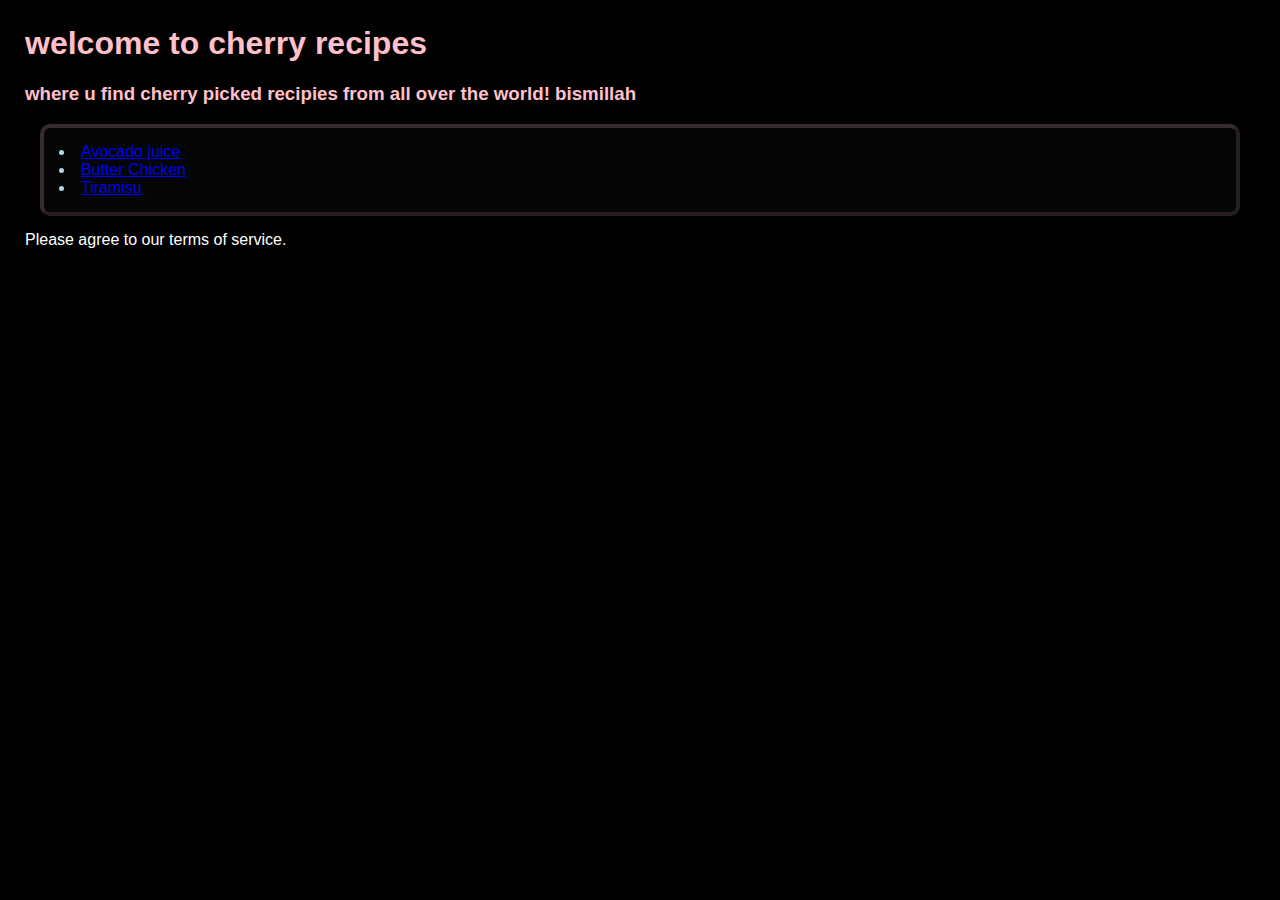
<file: index.html>
<!DOCTYPE html>
<html lang="">
  <head>
    <meta charset="utf-8">
    <title>cherry recipes</title>
    <link rel="stylesheet" href="styles.css">
  </head>
  <body>
  <header></header>
  <main>
  <h1>welcome to cherry recipes</h1>
  <h3>where u find cherry picked recipies from all over the world! bismillah</h3>
  <ul>
  <li><a href="./pages/avocado-juice.html">Avocado juice</a></li>
  <li><a href="./pages/butter-chicken.html">Butter Chicken</a></li>
  <li><a href="./pages/tiramisu.html">Tiramisu</a></li>
  <!-- <li><a href="./pages/everyday-cake.html">Everyday Cake</a></li> -->
 
  </ul>
  <div class="alert-text">Please agree to our terms of service.</div>
  </main>
    <footer></footer>
  </body>
</html>
</file>
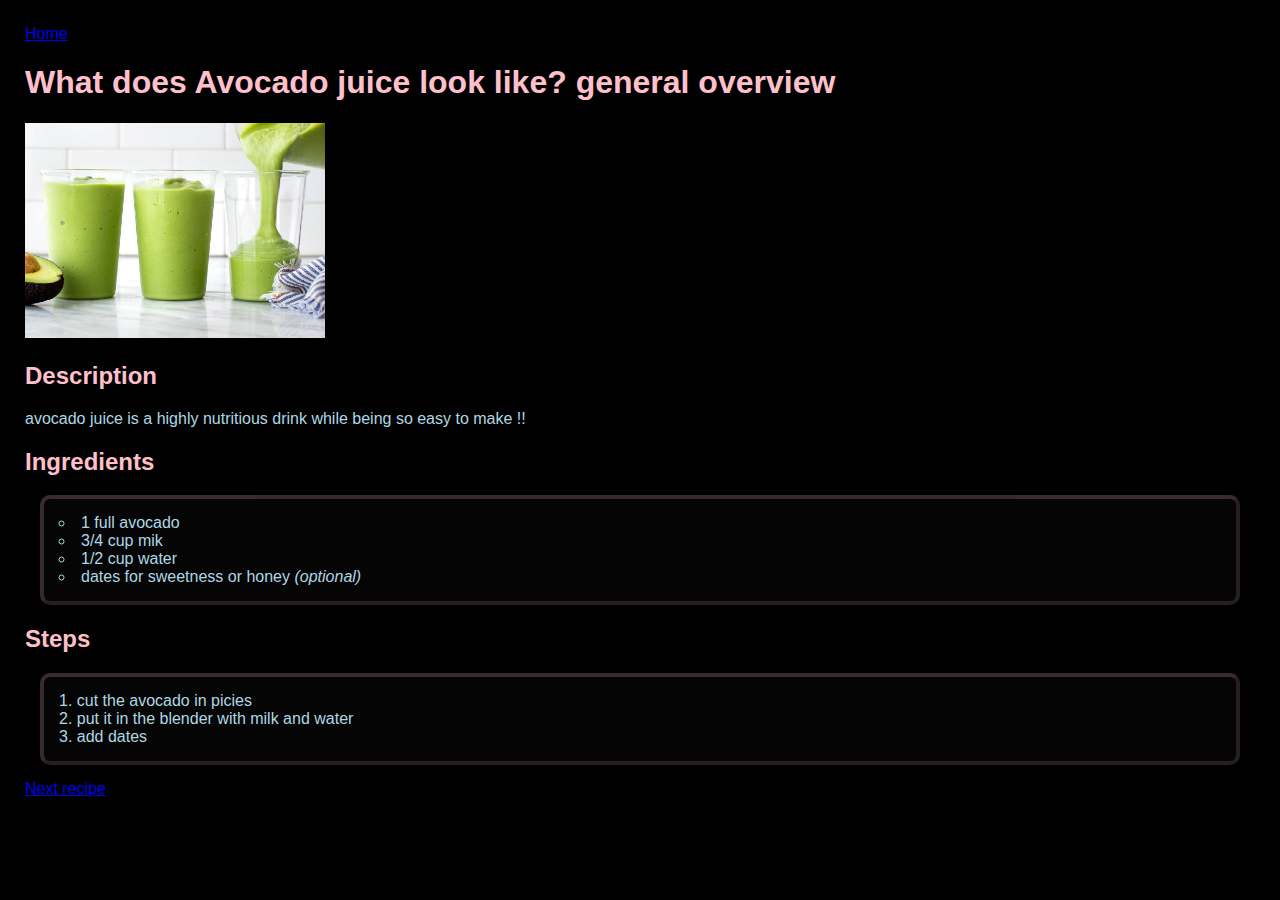
<file: pages/avocado-juice.html>
<!DOCTYPE html>
<html lang="en">
<head>
<header>
    <a href="../index.html">Home</a>
</header>
<main>
  <meta charset="UTF-8">
  <meta name="viewport" content="width=device-width, initial-scale=1.0">
  <title>Avocado juice</title>
  <link rel="stylesheet" href="../styles.css">
</head>
<body>
  <h1>What does Avocado juice look like? general overview</h1>
  <img src="../images/avocado-smoothie.jpg" width="1160" height="831" alt="avocado-juice">
    <p><h2>Description</h2></p> <p>avocado juice is a highly nutritious drink while being so easy to make !!</p>
    
  <h2>Ingredients</h2> <p> <ul class="circle">
  <li>1 full avocado</li>
  <li>3/4 cup mik</li>
  <li>1/2 cup water</li>
  <li>dates for sweetness or honey <em>(optional)</em></li>
  </ul></p>
  
  <h2>Steps</h2> <ol>
    <li>cut the avocado in picies</li>
    <li>put it in the blender with milk and water</li>
    <li>add dates</li>
  </ol>
</main>
<footer> <a href="./butter-chicken.html">Next recipe</a> </footer>
</body>
</html>
</file>
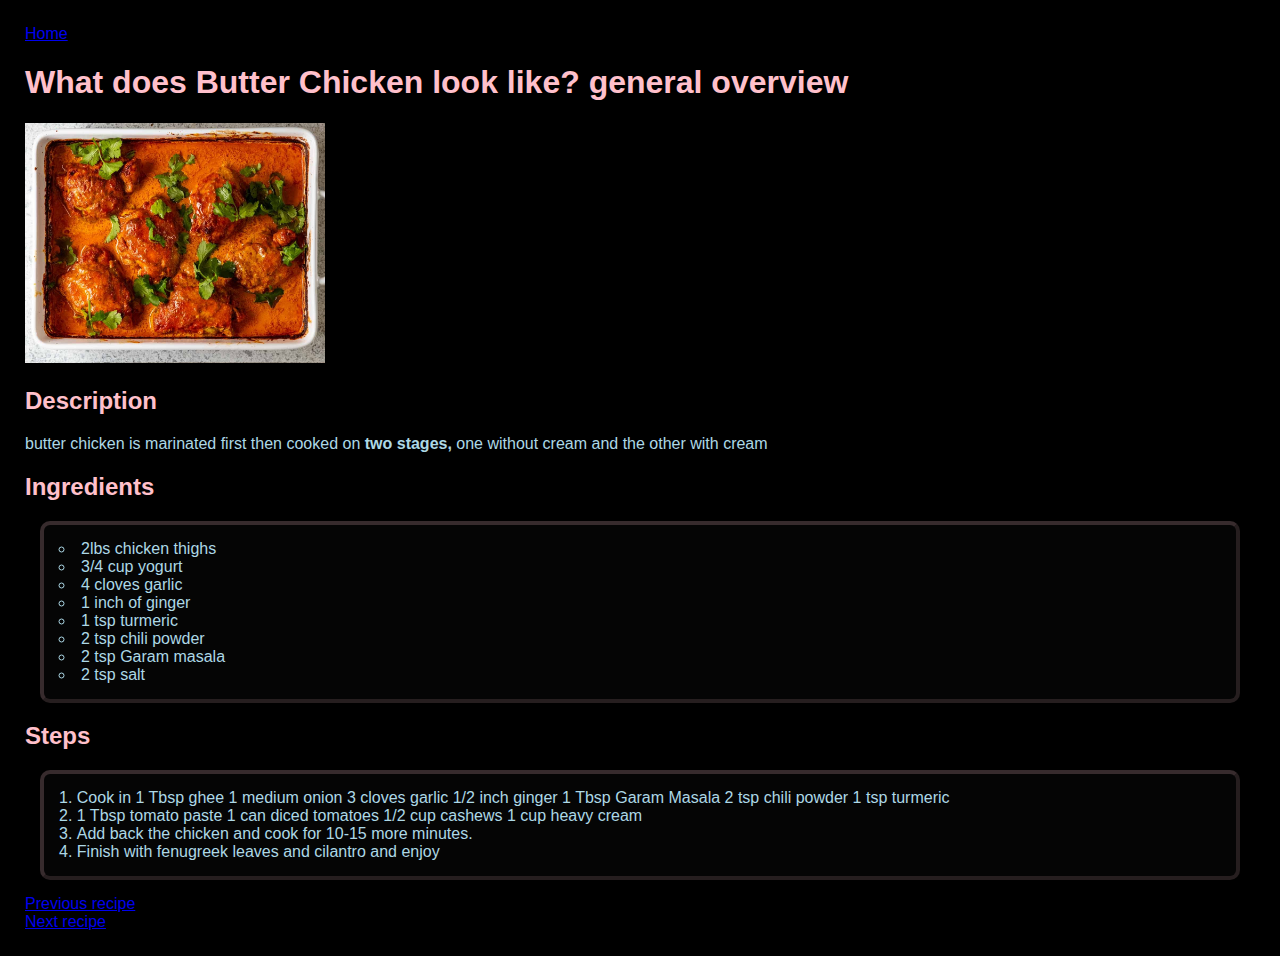
<file: pages/butter-chicken.html>
<!DOCTYPE html>
<html lang="en">
<head>
<header>
    <a href="../index.html">Home</a>
</header>
<main>
  <meta charset="UTF-8">
  <meta name="viewport" content="width=device-width, initial-scale=1.0">
  <title>Butter Chicken</title>
  <link rel="stylesheet" href="../styles.css">
</head>
<body>
  <h1>What does Butter Chicken look like? general overview</h1>
  <img src="../images/butter-chicken.jpg" width="1125" height="900">
    <p><h2>Description</h2></p> <p>butter chicken is marinated first then cooked on <strong>two stages,</strong> one without cream and the other with cream</p>
  
    <h2>Ingredients</h2> <p> <ul class="circle">
    <li>2lbs chicken thighs</li>
    <li>3/4 cup yogurt</li>
    <li>4 cloves garlic</li>
    <li>1 inch of ginger</li>
    <li>1 tsp turmeric</li>
    <li>2 tsp chili powder</li>
    <li>2 tsp Garam masala</li>
    <li>2 tsp salt</li>
  </ul></p>
  
  <h2>Steps</h2> <ol>
    <li>Cook in 1 Tbsp ghee 1 medium onion 3 cloves garlic 1/2 inch ginger 1 Tbsp Garam Masala 2 tsp chili powder 1 tsp turmeric</li>
    <li>1 Tbsp tomato paste 1 can diced tomatoes 1/2 cup cashews 1 cup heavy cream</li>
    <li>Add back the chicken and cook for 10-15 more minutes.</li>
    <li>Finish with fenugreek leaves and cilantro and enjoy</li>
  </ol>
</main>
<footer><a href="./avocado-juice.html">Previous recipe</a></footer>
<a href="./tiramisu.html">Next recipe</a>
</body>
</html>
</file>
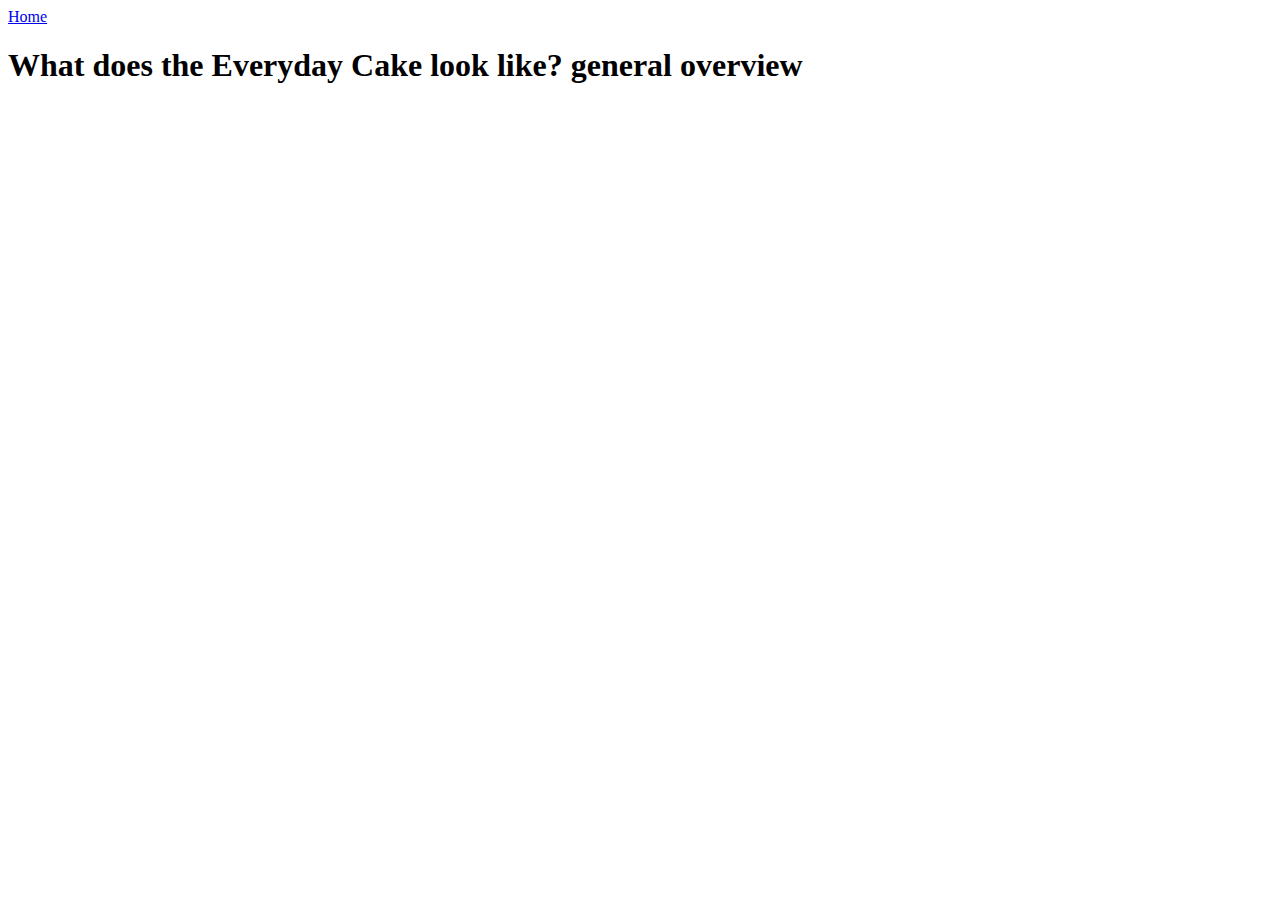
<file: pages/everyday-cake.html>
<!DOCTYPE html>
<html lang="en">
<head>
<header>
    <a href="../index.html">Home</a>
</header>
<main>
  <meta charset="UTF-8">
  <meta name="viewport" content="width=device-width, initial-scale=1.0">
  <title>Everyday Cake</title>
</head>
<body>
  <h1>What does the Everyday Cake look like? general overview</h1>
</main>
<footer></footer>
</body>
</html>
</file>
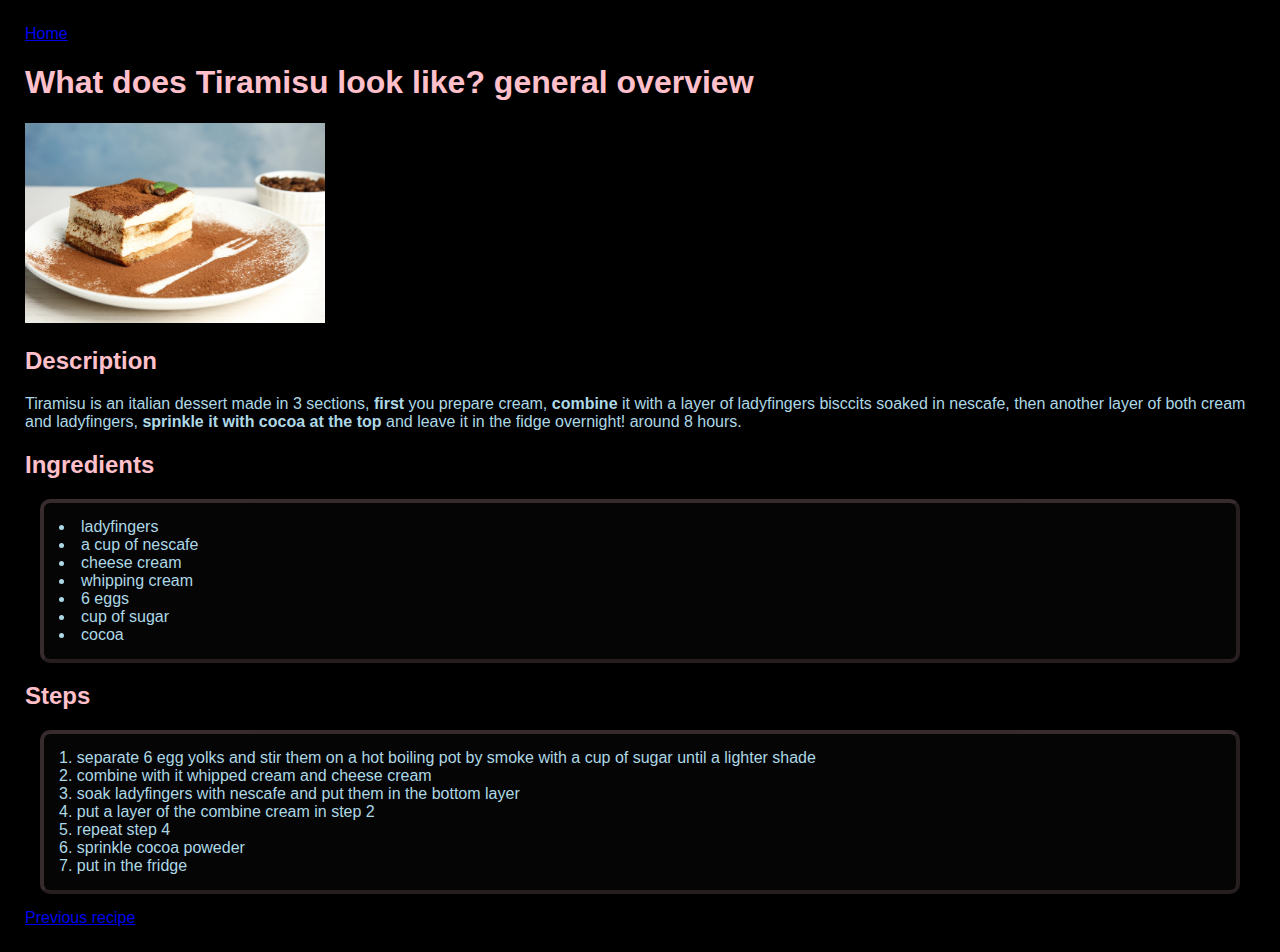
<file: pages/tiramisu.html>
<!DOCTYPE html>
<html lang="en">
<head>
<header>
    <a href="../index.html">Home</a>
</header>
<main>
  <meta charset="UTF-8">
  <meta name="viewport" content="width=device-width, initial-scale=1.0">
  <title>Tiramisu</title>
  <link rel="stylesheet" href="../styles.css">
</head>
<body>
  <h1>What does Tiramisu look like? general overview</h1>
  <img src="../images/Vanilla-Late-Tiramisu.jpg" alt="Vanilla-Late-Tiramisu" width="1600" height="1067">
  <p><h2>Description</h2></p> <p>Tiramisu is an italian dessert made in 3 sections, <strong>first</strong> you prepare cream, <strong>combine</strong> it with a layer of ladyfingers bisccits soaked in nescafe, then another layer of both cream and ladyfingers, <strong>sprinkle it with cocoa at the top</strong> and leave it in the fidge overnight! around 8 hours.</p>
  <h2>Ingredients</h2> <p> <ul> <li>ladyfingers</li>
    <li>a cup of nescafe</li>
    <li>cheese cream</li>
    <li>whipping cream</li>
    <li>6 eggs</li>
    <li>cup of sugar</li>
    <li>cocoa</li>
  </ul></p>
  <h2>Steps</h2> <ol>
    <li>separate 6 egg yolks and stir them on a hot boiling pot by smoke with a cup of sugar until a lighter shade</li>
    <li>combine with it whipped cream and cheese cream</li>
    <li>soak ladyfingers with nescafe and put them in the bottom layer</li>
    <li>put a layer of the combine cream in step 2</li>
    <li>repeat step 4</li>
    <li>sprinkle cocoa poweder</li>
    <li>put in the fridge</li>
  </ol>
</main>
<footer><a href="./butter-chicken.html">Previous recipe</a></footer>
</body>
</html>
</file>
<file: styles.css>
/* *{color:purple;} */
/* .alert-text {color: red;} */
/* p {color: aqua;} */
/* 
div {
  color: rgb(187, 156, 255);
  background-color: rgb(25, 4, 38);
}

p {
  color: red;
} */

body {
  background-color: black;
  color: white; /* makes text visible */
  font-family: Arial, sans-serif;
  /* padding: 15px; */
  margin: 25px;
}

h1, h2, h3 {
  color: rgb(255, 192, 203)
}

p, ul, ol {
  color:lightblue
}

ul, ol {
  border-style:outset;
  border-color: rgb(255, 192, 203, 0.2);
  border-width: 4px;
  border-radius: 10px;
  padding: 15px;
  list-style-position:inside;
  margin: 15px;
  background-color: rgba(255, 255, 255, 0.02);
}

ul.circle {
  list-style-type: circle; /* ○ */
}

img {
    width: 300px;
    height: auto;
}
</file>
